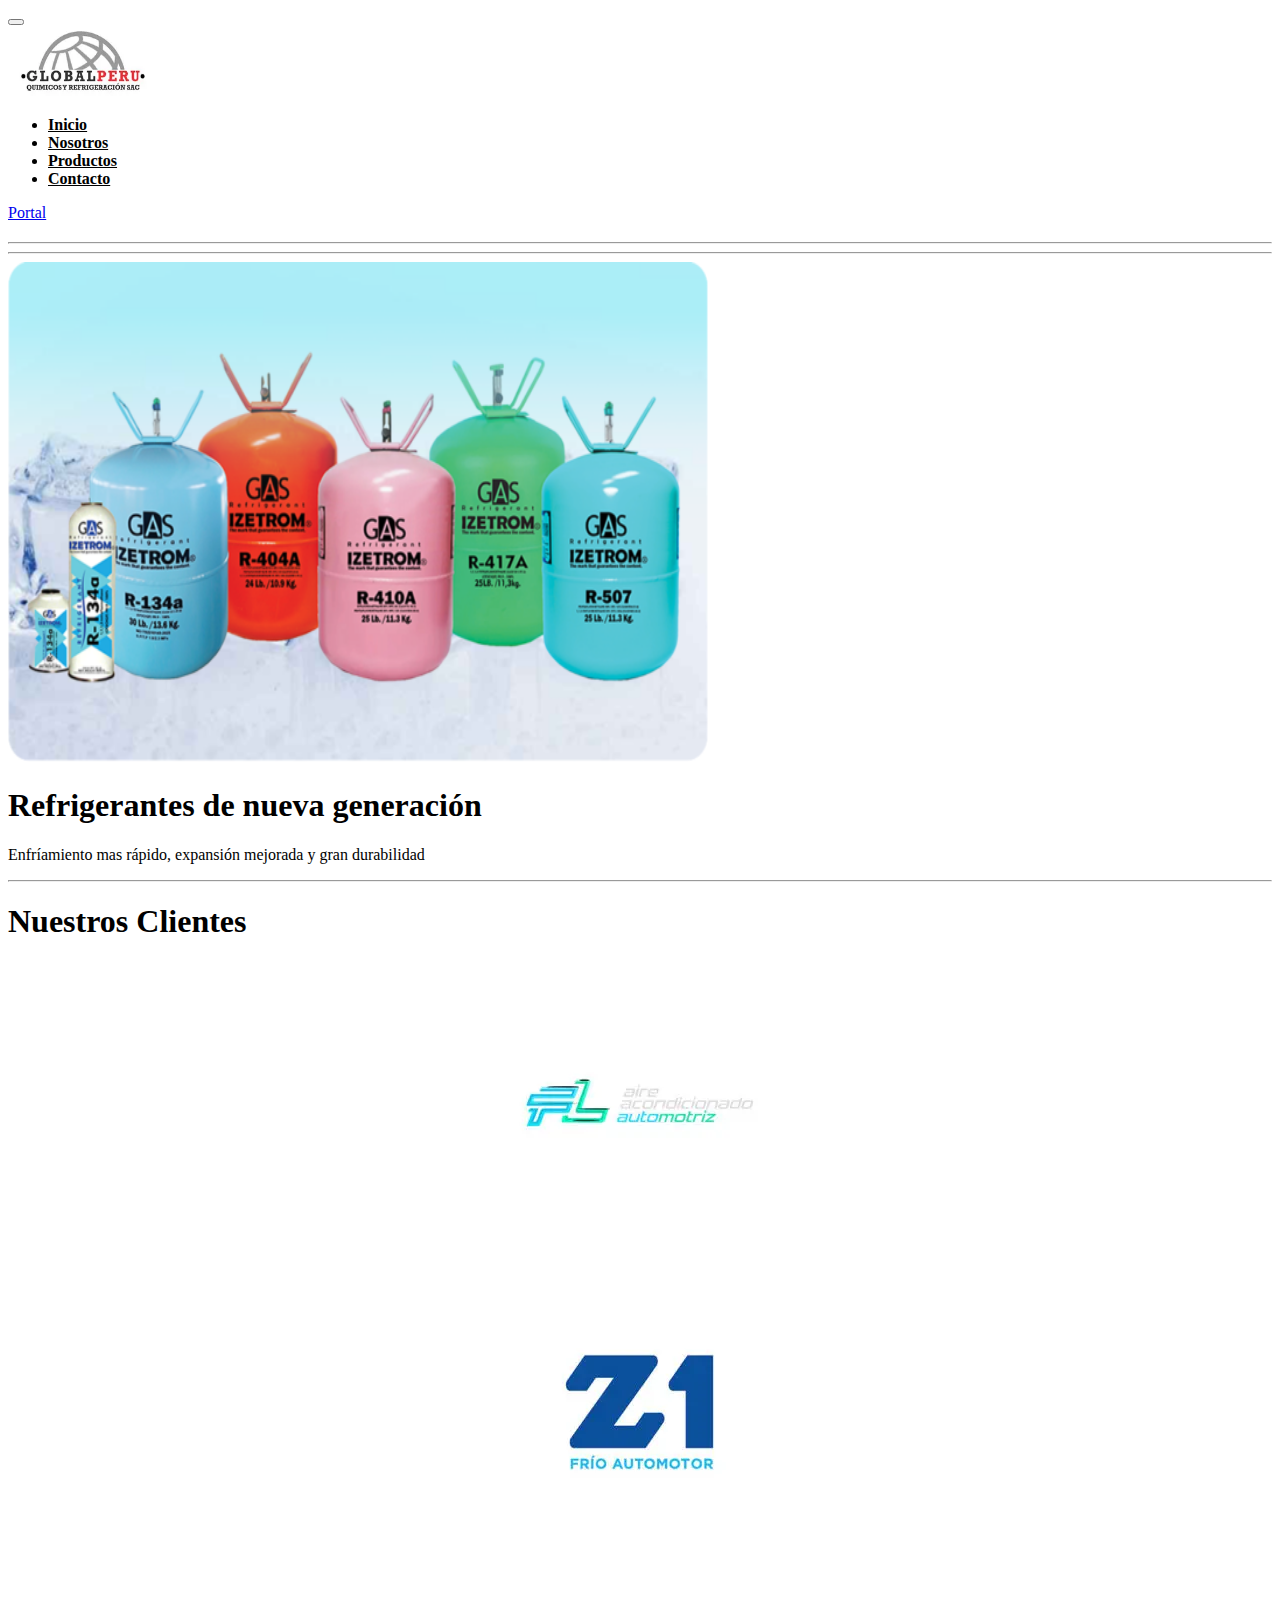
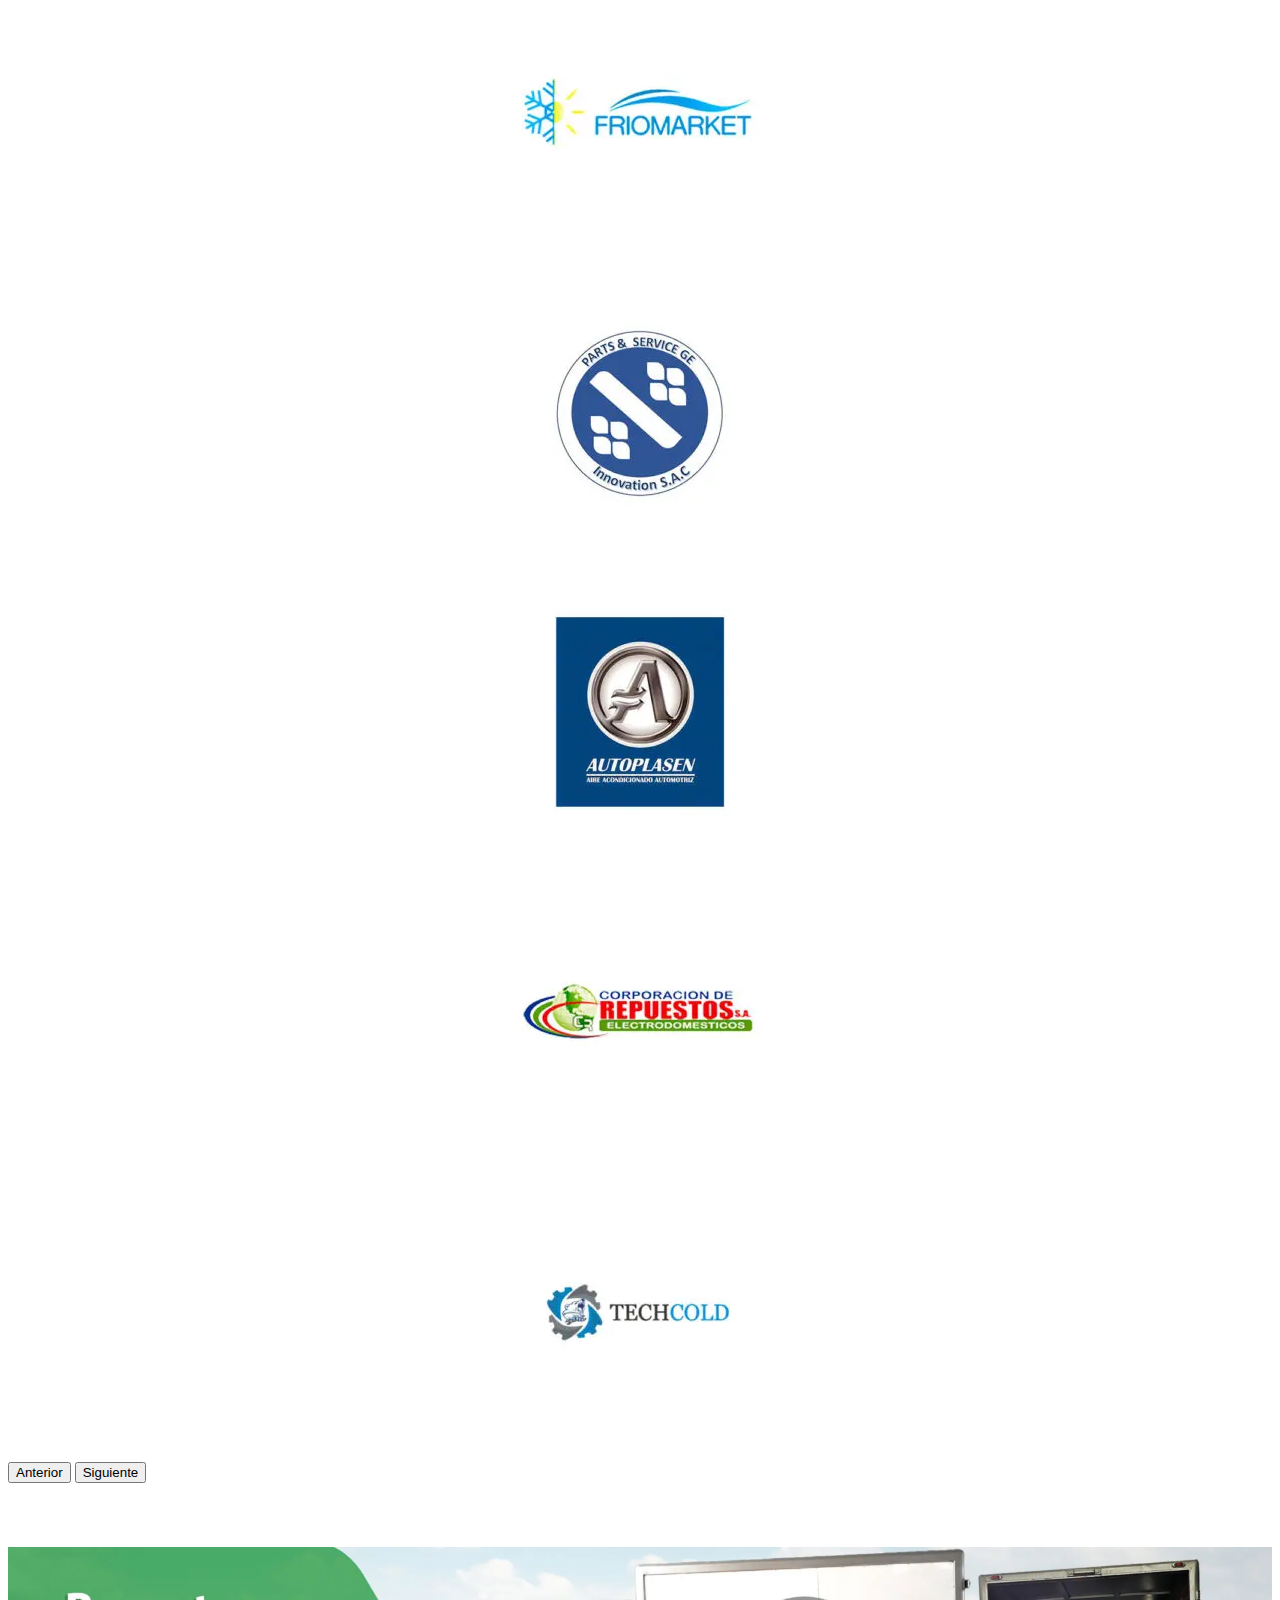
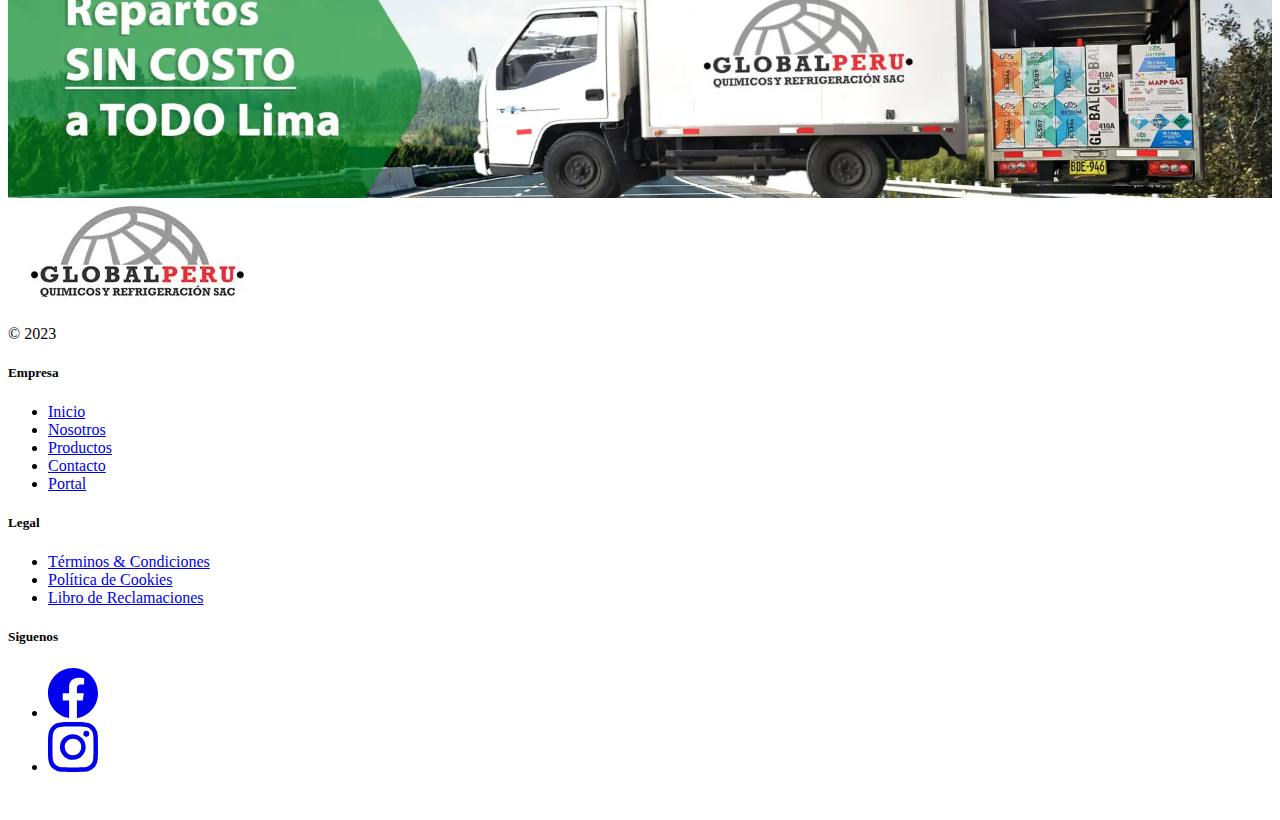
<file: index.html>
<!DOCTYPE html>
<html lang="en">
<head>
    <meta charset="UTF-8">
    <meta http-equiv="X-UA-Compatible" content="IE=edge">
    <meta name="viewport" content="width=device-width, initial-scale=1.0">
    <title>Inicio</title>
    <link rel="stylesheet" href="./SASS/main.css">
    <link rel="shortcut icon" href="./img/Logo/logo_web.jpg" type="image/x-icon">
    <link href="https://cdn.jsdelivr.net/npm/bootstrap@5.3.0-alpha1/dist/css/bootstrap.min.css" rel="stylesheet" integrity="sha384-GLhlTQ8iRABdZLl6O3oVMWSktQOp6b7In1Zl3/Jr59b6EGGoI1aFkw7cmDA6j6gD" crossorigin="anonymous">
</head>
<body>
    <header>
      
      <nav class="navbar navbar-expand-lg bg-white rounded fixed-top" aria-label="Thirteenth navbar example">
        <div class="container-fluid">
          <button class="navbar-toggler" type="button" data-bs-toggle="collapse" data-bs-target="#navbarsExample11" aria-controls="navbarsExample11" aria-expanded="false" aria-label="Toggle navigation">
            <span class="navbar-toggler-icon"></span>
          </button>

          <div class="collapse navbar-collapse d-lg-flex" id="navbarsExample11">
            <a class="navbar-brand col-lg-3 me-0" href="./index.html">
              <img src="./img/Logo/logo_web.jpg" alt="logo" width="150" height="70">
            </a>

            <ul class="navbar-nav col-lg-6 justify-content-lg-center">
              <li class="nav-item">
                <a class="nav-link active" aria-current="page" href="./index.html">Inicio</a>
              </li>
              <li class="nav-item">
                <a class="nav-link" href="./Pages/nosotros.html">Nosotros</a>
              </li>
              <li class="nav-item">
                <a class="nav-link" href="./Pages/productos.html">Productos</a>
              </li>
              <li class="nav-item">
                <a class="nav-link" href="./Pages/contacto.html">Contacto</a>
              </li>
            </ul>
            <div class="d-lg-flex col-lg-3 justify-content-lg-end">
              <a class="btn btn-info" href="./Pages/portal.html" role="button">Portal</a>
            </div>
          </div>
        </div>
      </nav>
      <hr><hr>
    </header>
    
    <main>
        <section>
          <div class="container col-xxl-8 px-4 py-5">
              <div class="row flex-lg-row-reverse align-items-center g-5 py-5">
                  <div class="col-10 col-sm-8 col-lg-6">
                    <img src="./img/refrigerantes-nueva-generacion.png" class="d-block mx-lg-auto img-fluid" alt="Bootstrap Themes" width="700" height="500" loading="lazy">
                  </div>
                  <div class="col-lg-6">
                    <h1 class="display-5 fw-bold lh-1 text-center">Refrigerantes de nueva generación</h1>
                    <p class="lead">Enfríamiento mas rápido, expansión mejorada y gran durabilidad</p>
                  </div>
              </div>
              <hr class="featurette-divider"> 
          </div>
      </section>

      <section>
        <div id="carouselExampleFade" class="carousel carousel-dark slide" data-bs-ride="carousel">
          <h1 class="display-5 fw-bold lh-1 mb-3 text-center">Nuestros Clientes</h1>
            <div class="carousel-inner">
              <div class="carousel-item active">
                <img src="./img/Clientes/cliente1.jpg" alt="cliente1">
              </div>
              <div class="carousel-item">
                <img src="./img/Clientes/cliente2.jpg" alt="cliente2">
              </div>
              <div class="carousel-item">
                <img src="./img/Clientes/cliente3.jpg" alt="cliente3">
              </div>
              <div class="carousel-item">
                <img src="./img/Clientes/cliente4.jpg" alt="cliente4">
              </div>
              <div class="carousel-item">
                <img src="./img/Clientes/cliente5.jpg" alt="cliente5">
              </div>
              <div class="carousel-item">
                <img src="./img/Clientes/cliente6.jpg" alt="cliente6">
              </div>
              <div class="carousel-item">
                <img src="./img/Clientes/cliente7.jpg" alt="cliente7">
              </div>
            </div>
            <button class="carousel-control-prev" type="button" data-bs-target="#carouselExampleFade" data-bs-slide="prev">
              <span class="carousel-control-prev-icon" aria-hidden="true"></span>
              <span class="visually-hidden">Anterior</span>
            </button>
            <button class="carousel-control-next" type="button" data-bs-target="#carouselExampleFade" data-bs-slide="next">
              <span class="carousel-control-next-icon" aria-hidden="true"></span>
              <span class="visually-hidden">Siguiente</span>
            </button>
          </div>
      </section>

      <section class="portadaBaja">
        <div>
          <img src="./img/Portada/portada-baja.jpg" alt="portadaBaja">
        </div>
      </section>
    </main>
    
    <div class="container">
      <footer class="row row-cols-1 row-cols-sm-2 row-cols-md-5 py-5 my-5 border-top">
        <div class="col mb-3">
          <a href="/" class="d-flex align-items-center mb-3 link-dark text-decoration-none">
            <img src="./img/Logo/logo_web.jpg" alt="Logo">
          </a>
          <p class="text-muted">&copy; 2023</p>
        </div>
    
        <div class="col mb-3">
    
        </div>
    
        <div class="col mb-3">
          <h5>Empresa</h5>
          <ul class="nav flex-column">
            <li class="nav-item mb-2"><a href="./index.html" class="nav-link p-0 text-muted">Inicio</a></li>
            <li class="nav-item mb-2"><a href="./Pages/nosotros.html" class="nav-link p-0 text-muted">Nosotros</a></li>
            <li class="nav-item mb-2"><a href="./Pages/productos.html" class="nav-link p-0 text-muted">Productos</a></li>
            <li class="nav-item mb-2"><a href="./Pages/contacto.html" class="nav-link p-0 text-muted">Contacto</a></li>
            <li class="nav-item mb-2"><a href="./Pages/portal.html" class="nav-link p-0 text-muted">Portal</a></li>
          </ul>
        </div>
    
        <div class="col mb-3">
          <h5>Legal</h5>
          <ul class="nav flex-column">
            <li class="nav-item mb-2"><a href="#" class="nav-link p-0 text-muted">Términos & Condiciones</a></li>
            <li class="nav-item mb-2"><a href="#" class="nav-link p-0 text-muted">Política de Cookies</a></li>
            <li class="nav-item mb-2"><a href="#" class="nav-link p-0 text-muted">Libro de Reclamaciones</a></li>
          </ul>
        </div>
    
        <div class="col mb-3">
          <h5>Siguenos</h5>
          <ul class="list-unstyled text-small">
            <li>
              <a class="link-secondary" href="https://www.facebook.com/Izetrom.pa" target="_blank">
                <svg xmlns="http://www.w3.org/2000/svg" width="50" height="50" fill="currentColor" class="bi bi-facebook" viewBox="0 0 16 16">
                  <path d="M16 8.049c0-4.446-3.582-8.05-8-8.05C3.58 0-.002 3.603-.002 8.05c0 4.017 2.926 7.347 6.75 7.951v-5.625h-2.03V8.05H6.75V6.275c0-2.017 1.195-3.131 3.022-3.131.876 0 1.791.157 1.791.157v1.98h-1.009c-.993 0-1.303.621-1.303 1.258v1.51h2.218l-.354 2.326H9.25V16c3.824-.604 6.75-3.934 6.75-7.951z"/>
              </svg>
              </a>
            </li>
            <li>
              <a class="link-secondary" href="https://www.instagram.com/izetrom/" target="_blank">
                <svg xmlns="http://www.w3.org/2000/svg" width="50" height="50" fill="currentColor" class="bi bi-instagram" viewBox="0 0 16 16">
                  <path d="M8 0C5.829 0 5.556.01 4.703.048 3.85.088 3.269.222 2.76.42a3.917 3.917 0 0 0-1.417.923A3.927 3.927 0 0 0 .42 2.76C.222 3.268.087 3.85.048 4.7.01 5.555 0 5.827 0 8.001c0 2.172.01 2.444.048 3.297.04.852.174 1.433.372 1.942.205.526.478.972.923 1.417.444.445.89.719 1.416.923.51.198 1.09.333 1.942.372C5.555 15.99 5.827 16 8 16s2.444-.01 3.298-.048c.851-.04 1.434-.174 1.943-.372a3.916 3.916 0 0 0 1.416-.923c.445-.445.718-.891.923-1.417.197-.509.332-1.09.372-1.942C15.99 10.445 16 10.173 16 8s-.01-2.445-.048-3.299c-.04-.851-.175-1.433-.372-1.941a3.926 3.926 0 0 0-.923-1.417A3.911 3.911 0 0 0 13.24.42c-.51-.198-1.092-.333-1.943-.372C10.443.01 10.172 0 7.998 0h.003zm-.717 1.442h.718c2.136 0 2.389.007 3.232.046.78.035 1.204.166 1.486.275.373.145.64.319.92.599.28.28.453.546.598.92.11.281.24.705.275 1.485.039.843.047 1.096.047 3.231s-.008 2.389-.047 3.232c-.035.78-.166 1.203-.275 1.485a2.47 2.47 0 0 1-.599.919c-.28.28-.546.453-.92.598-.28.11-.704.24-1.485.276-.843.038-1.096.047-3.232.047s-2.39-.009-3.233-.047c-.78-.036-1.203-.166-1.485-.276a2.478 2.478 0 0 1-.92-.598 2.48 2.48 0 0 1-.6-.92c-.109-.281-.24-.705-.275-1.485-.038-.843-.046-1.096-.046-3.233 0-2.136.008-2.388.046-3.231.036-.78.166-1.204.276-1.486.145-.373.319-.64.599-.92.28-.28.546-.453.92-.598.282-.11.705-.24 1.485-.276.738-.034 1.024-.044 2.515-.045v.002zm4.988 1.328a.96.96 0 1 0 0 1.92.96.96 0 0 0 0-1.92zm-4.27 1.122a4.109 4.109 0 1 0 0 8.217 4.109 4.109 0 0 0 0-8.217zm0 1.441a2.667 2.667 0 1 1 0 5.334 2.667 2.667 0 0 1 0-5.334z"/>
              </svg>
              </a>
            </li>
          </ul>
        </div>
      </footer>
    </div>
    <script src="https://cdn.jsdelivr.net/npm/bootstrap@5.3.0-alpha1/dist/js/bootstrap.bundle.min.js" integrity="sha384-w76AqPfDkMBDXo30jS1Sgez6pr3x5MlQ1ZAGC+nuZB+EYdgRZgiwxhTBTkF7CXvN" crossorigin="anonymous"></script>
</body>
</html>
</file>
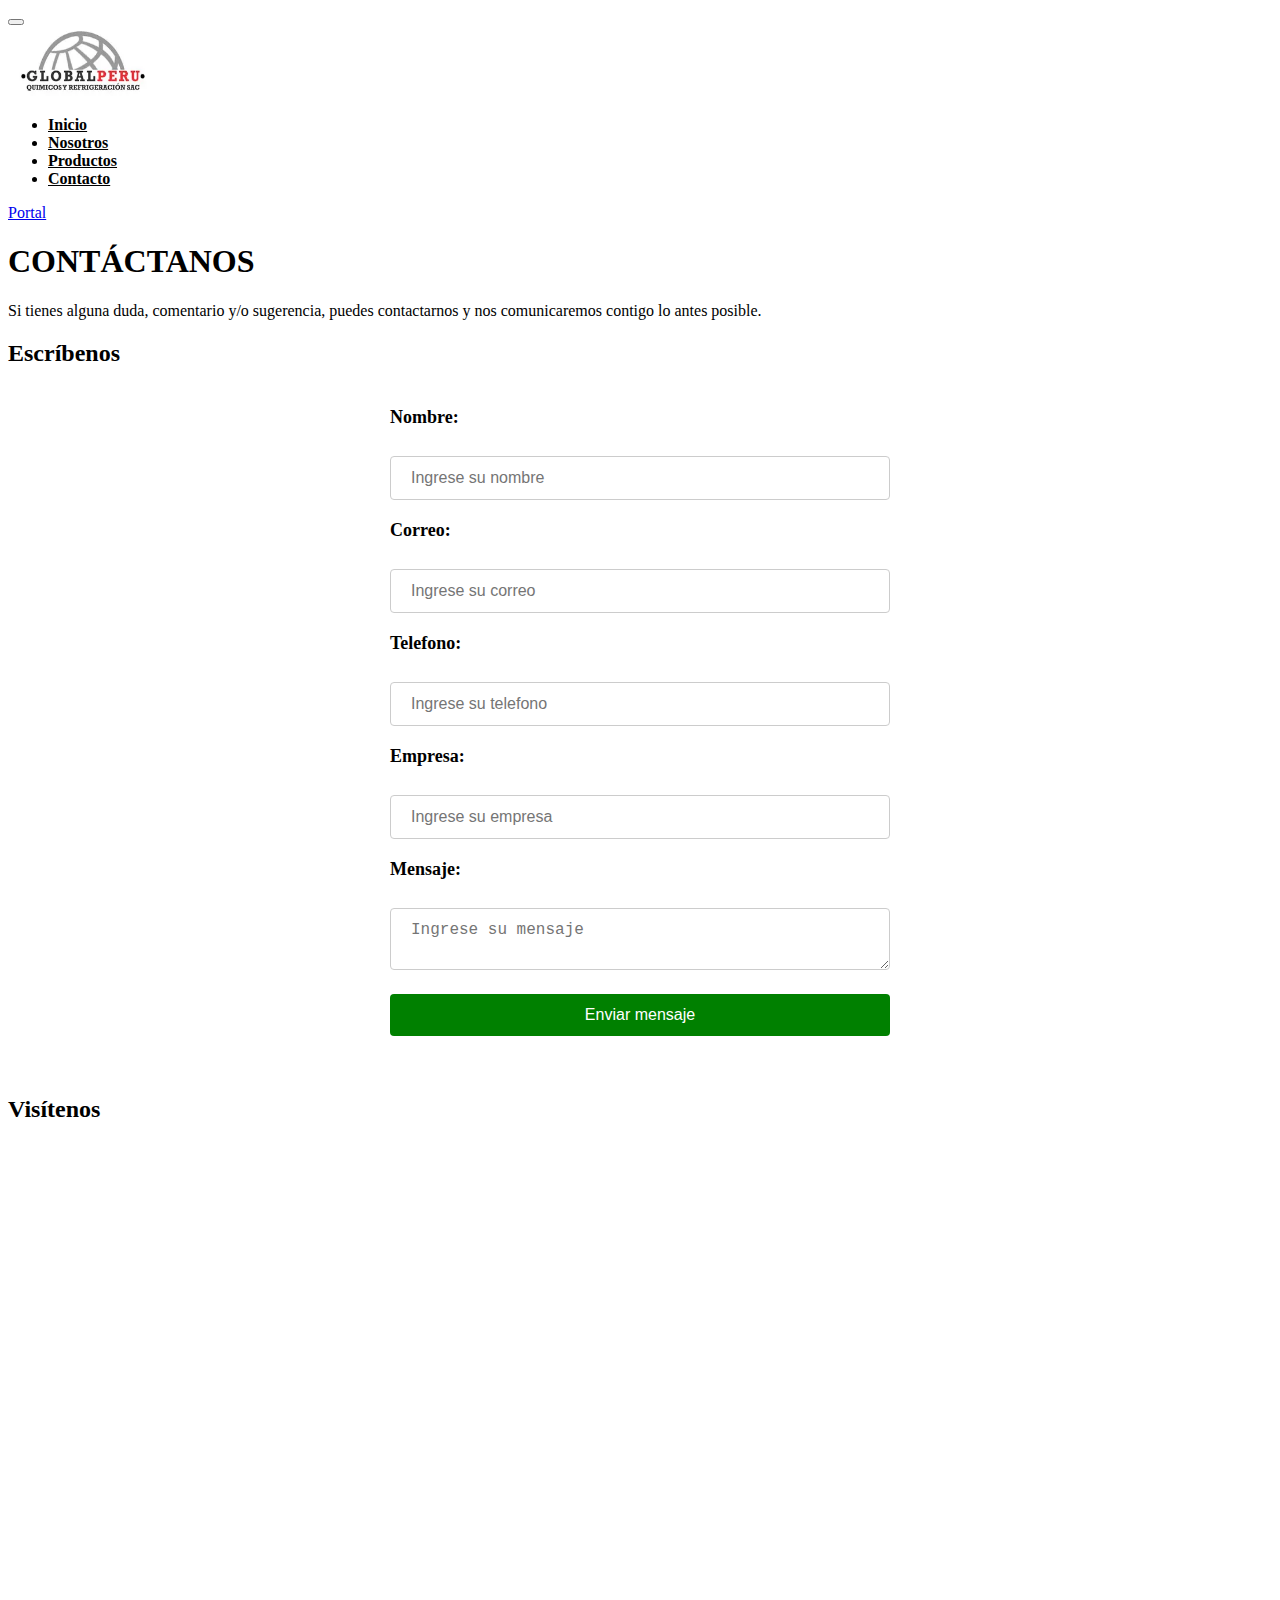
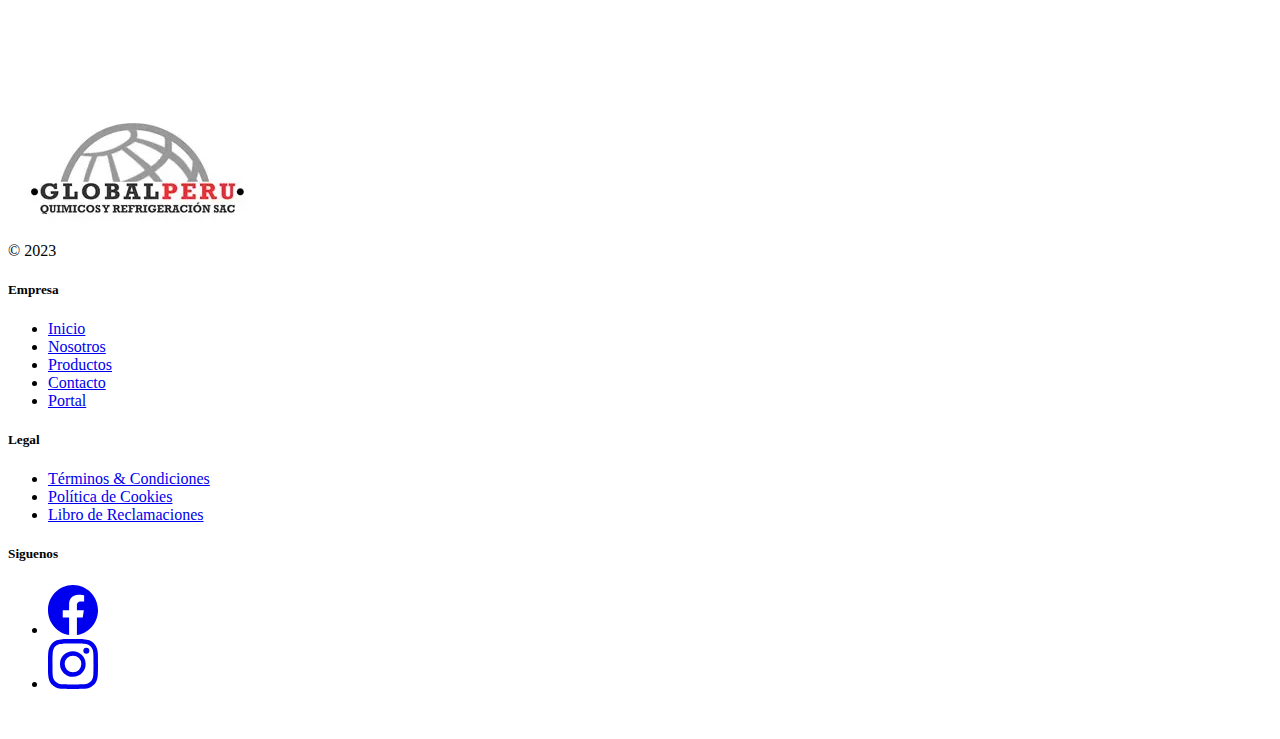
<file: Pages/contacto.html>
<!DOCTYPE html>
<html lang="en">
<head>
    <meta charset="UTF-8">
    <meta http-equiv="X-UA-Compatible" content="IE=edge">
    <meta name="viewport" content="width=device-width, initial-scale=1.0">
    <title>GlobalPeru | Refrigerantes</title>
    <meta name="Description" content="Somos una empresa dedicada a la comercialización de gases refrigerantes a Nivel nacional. Representando en forma exclusiva para el Perú, la prestigiosa marca de gases refrigerantes IZETROM">
    <meta name="Keywords" content="Gas, Refrigerantes, Venta, Freon, R134a, Mapp Gas, R410a">
    <link rel="stylesheet" href="..//SASS/main.css">
    <link rel="shortcut icon" href="../img/Logo/logo_web.jpg" type="image/x-icon">
    <link href="https://cdn.jsdelivr.net/npm/bootstrap@5.3.0-alpha1/dist/css/bootstrap.min.css" rel="stylesheet" integrity="sha384-GLhlTQ8iRABdZLl6O3oVMWSktQOp6b7In1Zl3/Jr59b6EGGoI1aFkw7cmDA6j6gD" crossorigin="anonymous">
</head>
<body>
    <header>
        <nav class="navbar navbar-expand-lg bg-white rounded " aria-label="Thirteenth navbar example">
          <div class="container-fluid">
            <button class="navbar-toggler" type="button" data-bs-toggle="collapse" data-bs-target="#navbarsExample11" aria-controls="navbarsExample11" aria-expanded="false" aria-label="Toggle navigation">
              <span class="navbar-toggler-icon"></span>
            </button>
  
            <div class="collapse navbar-collapse d-lg-flex" id="navbarsExample11">
              <a class="navbar-brand col-lg-3 me-0" href="../index.html">
                <img src="../img/Logo/logo_web.jpg" alt="logo" width="150" height="70">
              </a>
              <ul class="navbar-nav col-lg-6 justify-content-lg-center">
                <li class="nav-item">
                  <a class="nav-link active" aria-current="page" href="../index.html">Inicio</a>
                </li>
                <li class="nav-item">
                  <a class="nav-link" href="./nosotros.html">Nosotros</a>
                </li>
                <li class="nav-item">
                  <a class="nav-link" href="./productos.html">Productos</a>
                </li>
                <li class="nav-item">
                  <a class="nav-link" href="../Pages/contacto.html">Contacto</a>
                </li>
              </ul>
              <div class="d-lg-flex col-lg-3 justify-content-lg-end">
                <a class="btn btn-info" href="../Pages/portal.html" role="button">Portal</a>
              </div>
            </div>
          </div>
        </nav>
    </header>

    <main>
      <section class="py-5 text-center container">
        <div class="row py-lg-0">
          <div class="col-lg-7 col-md-8 mx-auto">
            <h1 class="fw-light">CONTÁCTANOS</h1>
            <p class="lead text-muted">Si tienes alguna duda, comentario y/o sugerencia, puedes contactarnos y nos comunicaremos contigo lo antes posible.</p>
          </div>
        </div>
      </section>
        <div class="container">
            <div class="row">
              <div class="col-sm">
                <h2>Escríbenos</h2>
                    <form action="/enviar-mensaje" method="get">
                        <label for="nombre">Nombre:</label><br />
                            <input type="text" id="nombre" name="nombre" placeholder="Ingrese su nombre"/><br />
                        <label for="email">Correo:</label><br />
                            <input type="email" id="email" name="email" placeholder="Ingrese su correo" /><br />
                        <label for="telefono">Telefono:</label><br />
                            <input type="number" id="telefono" name="telefono"  placeholder="Ingrese su telefono"/><br />
                        <label for="empresa">Empresa:</label><br />
                            <input type="text" id="empresa" name="empresa" placeholder="Ingrese su empresa"/><br />
                        <label for="mensaje">Mensaje:</label><br />
                            <textarea id="mensaje" name="mensaje" placeholder="Ingrese su mensaje"></textarea><br />
                            <input type="submit" value="Enviar mensaje" />
                    </form>
              </div>
              <div class="col-sm">
                <h2>Visítenos</h2>
                <br>
                    <div class="mapa">
                        <iframe src="https://www.google.com/maps/embed?pb=!1m14!1m8!1m3!1d1950.390071370619!2d-77.029677!3d-12.12719!3m2!1i1024!2i768!4f13.1!3m3!1m2!1s0x9105c81ef719912d%3A0x454db14136d6010f!2sINT.%20302%2C%20Av.%20Jos%C3%A9%20Larco%20930%2C%20Miraflores%2015074%2C%20Per%C3%BA!5e0!3m2!1ses!2sus!4v1677099216940!5m2!1ses!2sus" width="850" height="550" style="border:0;" allowfullscreen="" loading="lazy" referrerpolicy="no-referrer-when-downgrade"></iframe>
                    </div>
              </div>
            </div>
          </div>
    </main>

    <div class="container">
        <footer class="row row-cols-1 row-cols-sm-2 row-cols-md-5 py-5 my-5 border-top">
          <div class="col mb-3">
            <a href="/" class="d-flex align-items-center mb-3 link-dark text-decoration-none">
              <img src="../img/Logo/logo_web.jpg" alt="Logo">
            </a>
            <p class="text-muted">&copy; 2023</p>
          </div>
      
          <div class="col mb-3">
      
          </div>
      
          <div class="col mb-3">
            <h5>Empresa</h5>
            <ul class="nav flex-column">
              <li class="nav-item mb-2"><a href="../index.html" class="nav-link p-0 text-muted">Inicio</a></li>
              <li class="nav-item mb-2"><a href="../Pages/nosotros.html" class="nav-link p-0 text-muted">Nosotros</a></li>
              <li class="nav-item mb-2"><a href="../Pages/productos.html" class="nav-link p-0 text-muted">Productos</a></li>
              <li class="nav-item mb-2"><a href="../Pages/contacto.html" class="nav-link p-0 text-muted">Contacto</a></li>
              <li class="nav-item mb-2"><a href="../Pages/portal.html" class="nav-link p-0 text-muted">Portal</a></li>
            </ul>
          </div>
      
          <div class="col mb-3">
            <h5>Legal</h5>
            <ul class="nav flex-column">
              <li class="nav-item mb-2"><a href="#" class="nav-link p-0 text-muted">Términos & Condiciones</a></li>
              <li class="nav-item mb-2"><a href="#" class="nav-link p-0 text-muted">Política de Cookies</a></li>
              <li class="nav-item mb-2"><a href="#" class="nav-link p-0 text-muted">Libro de Reclamaciones</a></li>
            </ul>
          </div>
      
          <div class="col mb-3">
            <h5>Siguenos</h5>
            <ul class="list-unstyled text-small">
              <li>
                <a class="link-secondary" href="https://www.facebook.com/Izetrom.pa" target="_blank">
                  <svg xmlns="http://www.w3.org/2000/svg" width="50" height="50" fill="currentColor" class="bi bi-facebook" viewBox="0 0 16 16">
                    <path d="M16 8.049c0-4.446-3.582-8.05-8-8.05C3.58 0-.002 3.603-.002 8.05c0 4.017 2.926 7.347 6.75 7.951v-5.625h-2.03V8.05H6.75V6.275c0-2.017 1.195-3.131 3.022-3.131.876 0 1.791.157 1.791.157v1.98h-1.009c-.993 0-1.303.621-1.303 1.258v1.51h2.218l-.354 2.326H9.25V16c3.824-.604 6.75-3.934 6.75-7.951z"/>
                </svg>
                </a>
              </li>
              <li>
                <a class="link-secondary" href="https://www.instagram.com/izetrom/" target="_blank">
                  <svg xmlns="http://www.w3.org/2000/svg" width="50" height="50" fill="currentColor" class="bi bi-instagram" viewBox="0 0 16 16">
                    <path d="M8 0C5.829 0 5.556.01 4.703.048 3.85.088 3.269.222 2.76.42a3.917 3.917 0 0 0-1.417.923A3.927 3.927 0 0 0 .42 2.76C.222 3.268.087 3.85.048 4.7.01 5.555 0 5.827 0 8.001c0 2.172.01 2.444.048 3.297.04.852.174 1.433.372 1.942.205.526.478.972.923 1.417.444.445.89.719 1.416.923.51.198 1.09.333 1.942.372C5.555 15.99 5.827 16 8 16s2.444-.01 3.298-.048c.851-.04 1.434-.174 1.943-.372a3.916 3.916 0 0 0 1.416-.923c.445-.445.718-.891.923-1.417.197-.509.332-1.09.372-1.942C15.99 10.445 16 10.173 16 8s-.01-2.445-.048-3.299c-.04-.851-.175-1.433-.372-1.941a3.926 3.926 0 0 0-.923-1.417A3.911 3.911 0 0 0 13.24.42c-.51-.198-1.092-.333-1.943-.372C10.443.01 10.172 0 7.998 0h.003zm-.717 1.442h.718c2.136 0 2.389.007 3.232.046.78.035 1.204.166 1.486.275.373.145.64.319.92.599.28.28.453.546.598.92.11.281.24.705.275 1.485.039.843.047 1.096.047 3.231s-.008 2.389-.047 3.232c-.035.78-.166 1.203-.275 1.485a2.47 2.47 0 0 1-.599.919c-.28.28-.546.453-.92.598-.28.11-.704.24-1.485.276-.843.038-1.096.047-3.232.047s-2.39-.009-3.233-.047c-.78-.036-1.203-.166-1.485-.276a2.478 2.478 0 0 1-.92-.598 2.48 2.48 0 0 1-.6-.92c-.109-.281-.24-.705-.275-1.485-.038-.843-.046-1.096-.046-3.233 0-2.136.008-2.388.046-3.231.036-.78.166-1.204.276-1.486.145-.373.319-.64.599-.92.28-.28.546-.453.92-.598.282-.11.705-.24 1.485-.276.738-.034 1.024-.044 2.515-.045v.002zm4.988 1.328a.96.96 0 1 0 0 1.92.96.96 0 0 0 0-1.92zm-4.27 1.122a4.109 4.109 0 1 0 0 8.217 4.109 4.109 0 0 0 0-8.217zm0 1.441a2.667 2.667 0 1 1 0 5.334 2.667 2.667 0 0 1 0-5.334z"/>
                </svg>
                </a>
              </li>
            </ul>
          </div>
        </footer>
      </div>
    <script src="https://cdn.jsdelivr.net/npm/bootstrap@5.3.0-alpha1/dist/js/bootstrap.bundle.min.js" integrity="sha384-w76AqPfDkMBDXo30jS1Sgez6pr3x5MlQ1ZAGC+nuZB+EYdgRZgiwxhTBTkF7CXvN" crossorigin="anonymous"></script>
</body>
</html>
</file>
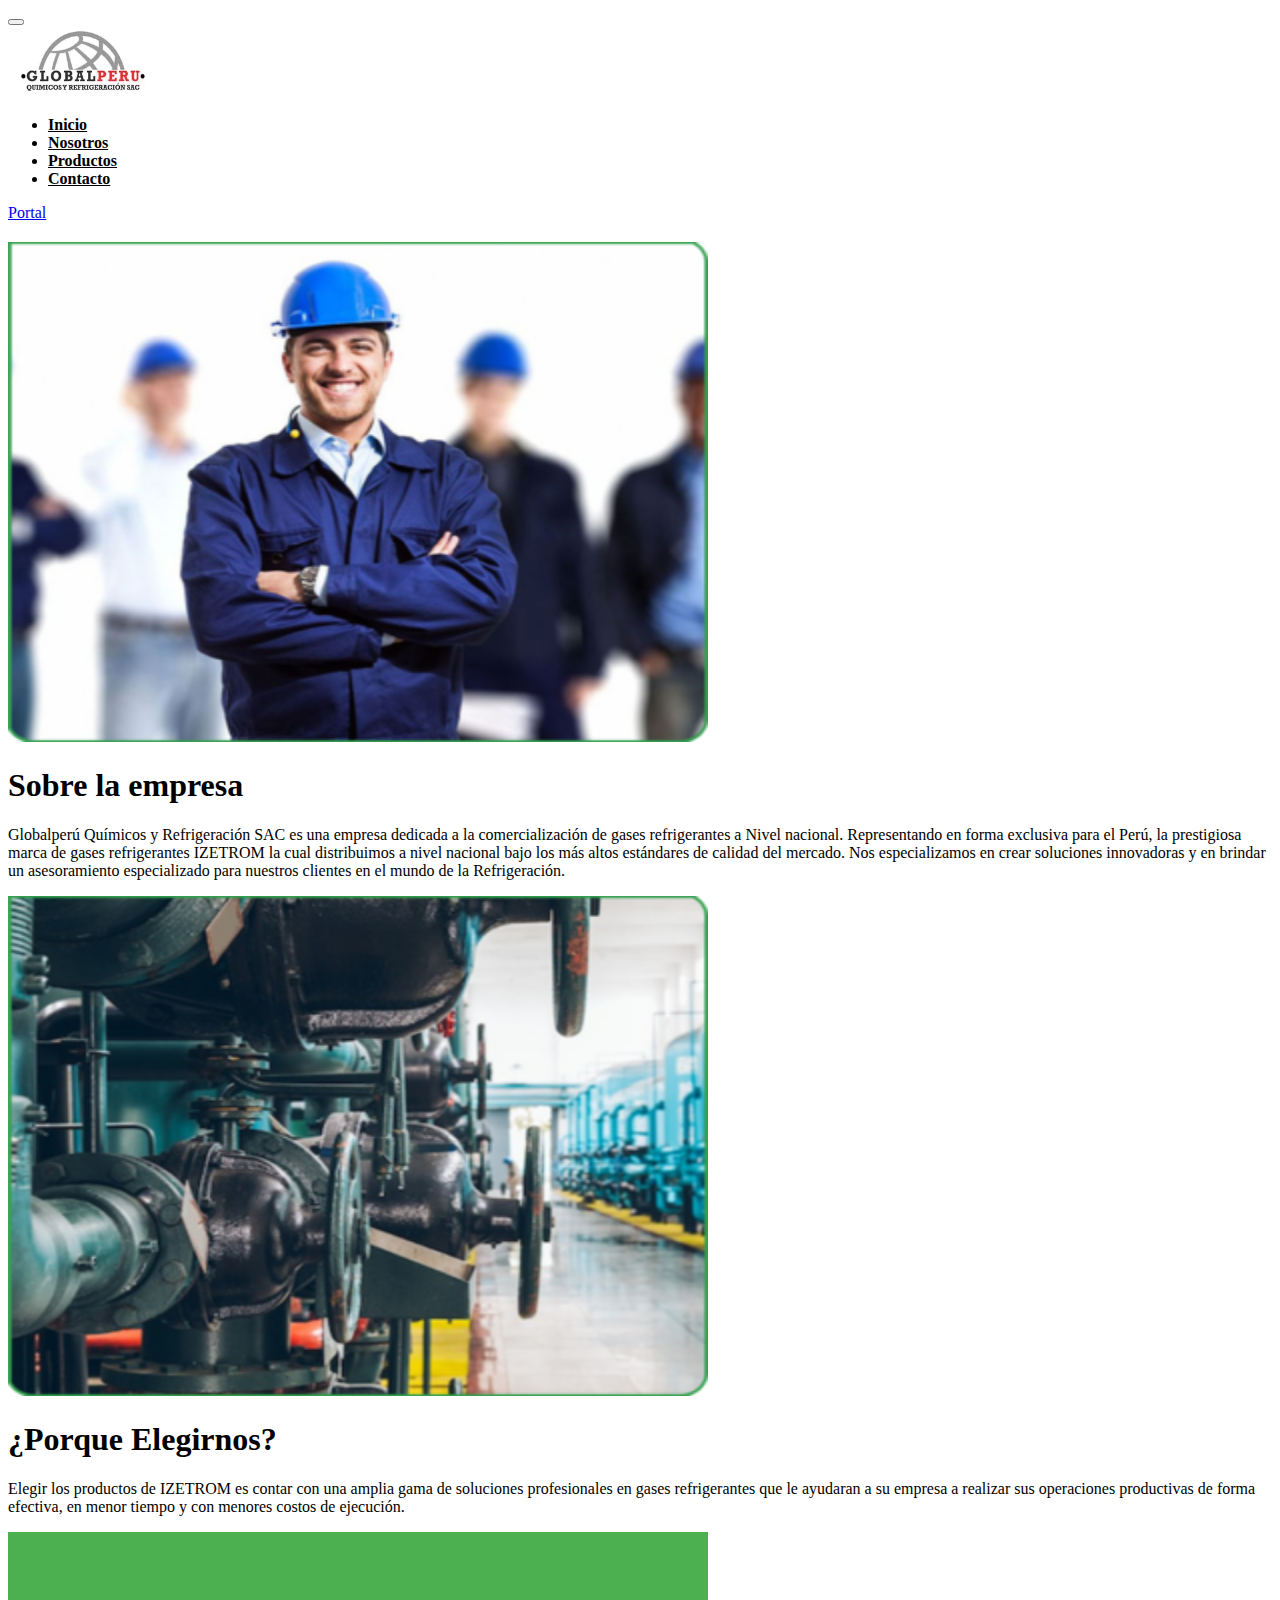
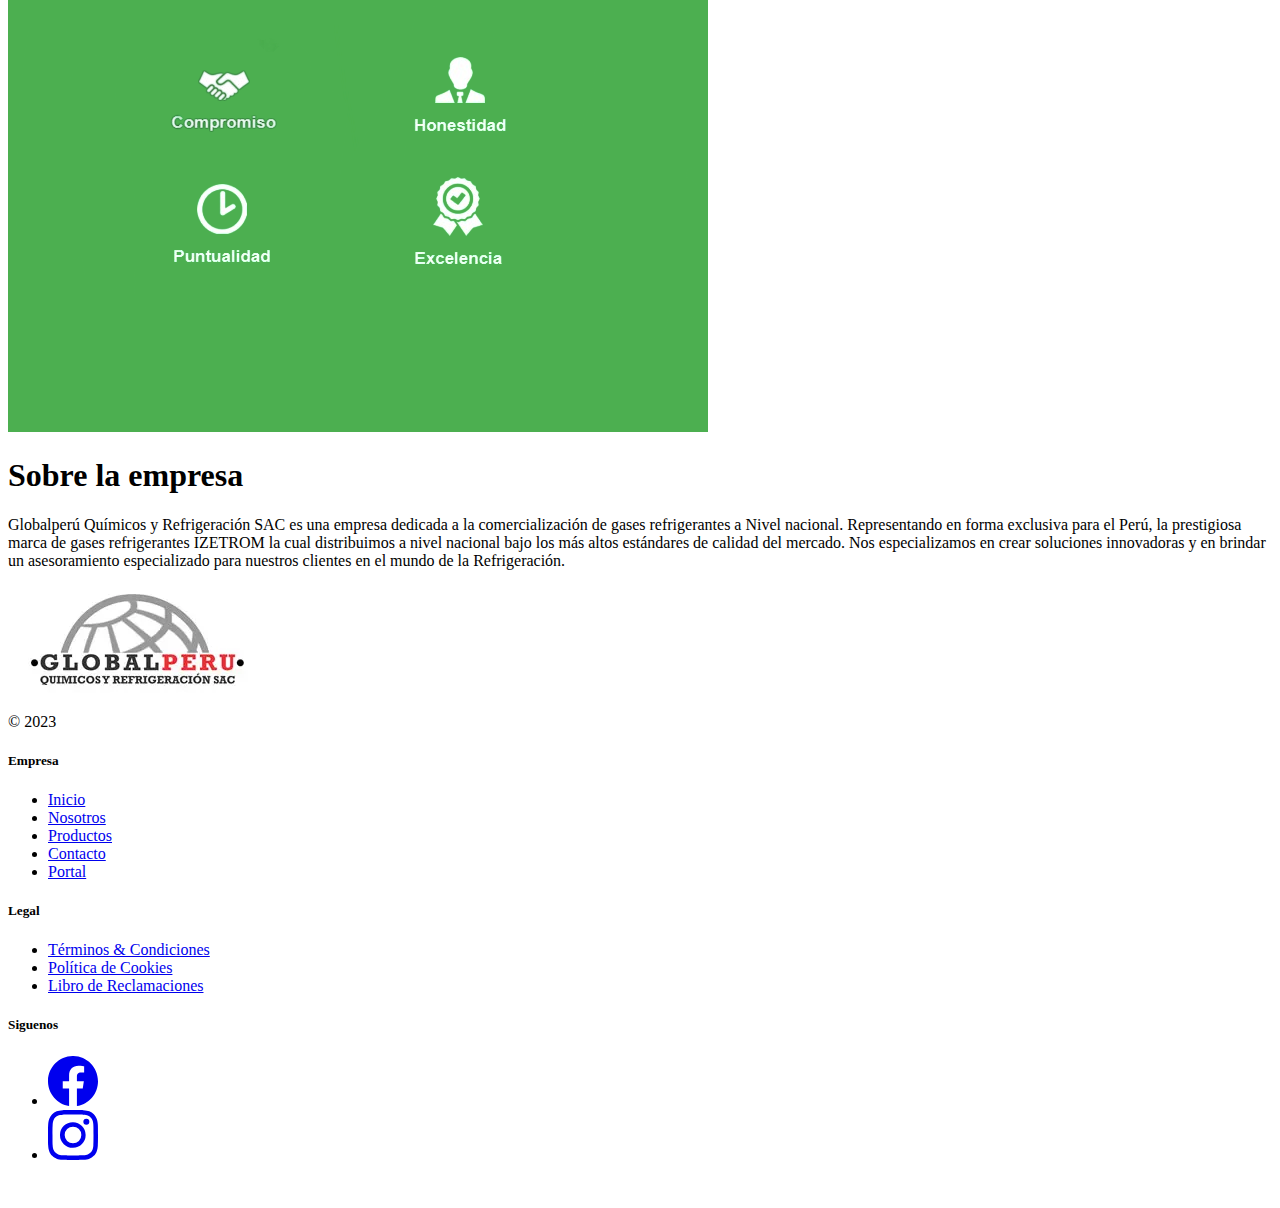
<file: Pages/nosotros.html>
<!DOCTYPE html>
<html lang="en">
<head>
    <meta charset="UTF-8">
    <meta http-equiv="X-UA-Compatible" content="IE=edge">
    <meta name="viewport" content="width=device-width, initial-scale=1.0">
    <title>GlobalPeru | Refrigerantes</title>
    <meta name="Description" content="Somos una empresa dedicada a la comercialización de gases refrigerantes a Nivel nacional. Representando en forma exclusiva para el Perú, la prestigiosa marca de gases refrigerantes IZETROM">
    <meta name="Keywords" content="Gas, Refrigerantes, Venta, Freon, R134a, Mapp Gas, R410a">
    <link rel="stylesheet" href="..//SASS/main.css">
    <link rel="shortcut icon" href="../img/Logo/logo_web.jpg" type="image/x-icon">
    <link href="https://cdn.jsdelivr.net/npm/bootstrap@5.3.0-alpha1/dist/css/bootstrap.min.css" rel="stylesheet" integrity="sha384-GLhlTQ8iRABdZLl6O3oVMWSktQOp6b7In1Zl3/Jr59b6EGGoI1aFkw7cmDA6j6gD" crossorigin="anonymous">
</head>
<body>
    <header>
        <nav class="navbar navbar-expand-lg bg-white rounded fixed-top" aria-label="Thirteenth navbar example">
          <div class="container-fluid">
            <button class="navbar-toggler" type="button" data-bs-toggle="collapse" data-bs-target="#navbarsExample11" aria-controls="navbarsExample11" aria-expanded="false" aria-label="Toggle navigation">
              <span class="navbar-toggler-icon"></span>
            </button>
  
            <div class="collapse navbar-collapse d-lg-flex" id="navbarsExample11">
              <a class="navbar-brand col-lg-3 me-0" href="../index.html">
                <img src="../img/Logo/logo_web.jpg" alt="logo" width="150" height="70">
              </a>
              <ul class="navbar-nav col-lg-6 justify-content-lg-center">
                <li class="nav-item">
                  <a class="nav-link active" aria-current="page" href="../index.html">Inicio</a>
                </li>
                <li class="nav-item">
                  <a class="nav-link" href="./nosotros.html">Nosotros</a>
                </li>
                <li class="nav-item">
                  <a class="nav-link" href="./productos.html">Productos</a>
                </li>
                <li class="nav-item">
                  <a class="nav-link" href="../Pages/contacto.html">Contacto</a>
                </li>
              </ul>
              <div class="d-lg-flex col-lg-3 justify-content-lg-end">
                <a class="btn btn-info" href="../Pages/portal.html" role="button">Portal</a>
              </div>
            </div>
          </div>
        </nav>
    </header>
    <main>
        <section class="valores">
            <div class="container col-xxl-8 px-4 py-5">
                <div class="row flex-lg-row-reverse align-items-center g-5 py-5">
                    <div class="col-10 col-sm-8 col-lg-6">
                    <img src="../img/Nosotros/sobreNosotros.png" class="d-block mx-lg-auto img-fluid" alt="Bootstrap Themes" width="700" height="500" loading="lazy">
                    </div>
                    <div class="col-lg-6">
                    <h1 class="display-5 fw-bold lh-1 mb-3">Sobre la empresa</h1>
                    <p class="lead">Globalperú Químicos y Refrigeración SAC es una empresa dedicada a la comercialización de gases refrigerantes a Nivel nacional. Representando en forma exclusiva para el Perú, la prestigiosa marca de gases refrigerantes IZETROM la cual distribuimos a nivel nacional bajo los más altos estándares de calidad del mercado. Nos especializamos en crear soluciones innovadoras y en brindar un asesoramiento especializado para nuestros clientes en el mundo de la Refrigeración.</p>
                    </div>
                </div>
            </div>
        </section>
        <section class="valores">
            <div class="container col-xxl-8 px-4 py-5">
                <div class="row flex-lg-row align-items-center g-5 py-5">
                    <div class="col-10 col-sm-8 col-lg-6">
                    <img src="../img/Nosotros/porqueIZETROM.png" class="d-block mx-lg-auto img-fluid" alt="Bootstrap Themes" width="700" height="500" loading="lazy">
                    </div>
                    <div class="col-lg-6">
                    <h1 class="display-5 fw-bold lh-1 mb-3">¿Porque Elegirnos?</h1>
                    <p class="lead">Elegir los productos de IZETROM es contar con una amplia gama de soluciones profesionales en gases refrigerantes que le ayudaran a su empresa a realizar sus operaciones productivas de forma efectiva, en menor tiempo y con menores costos de ejecución.</p>
                    </div>
                </div>
            </div>
        </section>
        <section class="valores">
            <div class="container col-xxl-8 px-4 py-5">
                <div class="row flex-lg-row-reverse align-items-center g-5 py-5">
                    <div class="col-10 col-sm-8 col-lg-6">
                    <img src="../img/Nosotros/valores2.png" class="d-block mx-lg-auto img-fluid" alt="Bootstrap Themes" width="700" height="500" loading="lazy">
                    </div>
                    <div class="col-lg-6">
                    <h1 class="display-5 fw-bold lh-1 mb-3">Sobre la empresa</h1>
                    <p class="lead">Globalperú Químicos y Refrigeración SAC es una empresa dedicada a la comercialización de gases refrigerantes a Nivel nacional. Representando en forma exclusiva para el Perú, la prestigiosa marca de gases refrigerantes IZETROM la cual distribuimos a nivel nacional bajo los más altos estándares de calidad del mercado. Nos especializamos en crear soluciones innovadoras y en brindar un asesoramiento especializado para nuestros clientes en el mundo de la Refrigeración.</p>
                    </div>
                </div>
            </div>
        </section>
    </main>
    <div class="container">
        <footer class="row row-cols-1 row-cols-sm-2 row-cols-md-5 py-5 my-5 border-top">
          <div class="col mb-3">
            <a href="/" class="d-flex align-items-center mb-3 link-dark text-decoration-none">
              <img src="../img/Logo/logo_web.jpg" alt="Logo">
            </a>
            <p class="text-muted">&copy; 2023</p>
          </div>
      
          <div class="col mb-3">
      
          </div>
      
          <div class="col mb-3">
            <h5>Empresa</h5>
            <ul class="nav flex-column">
              <li class="nav-item mb-2"><a href="../index.html" class="nav-link p-0 text-muted">Inicio</a></li>
              <li class="nav-item mb-2"><a href="../Pages/nosotros.html" class="nav-link p-0 text-muted">Nosotros</a></li>
              <li class="nav-item mb-2"><a href="../Pages/productos.html" class="nav-link p-0 text-muted">Productos</a></li>
              <li class="nav-item mb-2"><a href="../Pages/contacto.html" class="nav-link p-0 text-muted">Contacto</a></li>
              <li class="nav-item mb-2"><a href="../Pages/portal.html" class="nav-link p-0 text-muted">Portal</a></li>
            </ul>
          </div>
      
          <div class="col mb-3">
            <h5>Legal</h5>
            <ul class="nav flex-column">
              <li class="nav-item mb-2"><a href="#" class="nav-link p-0 text-muted">Términos & Condiciones</a></li>
              <li class="nav-item mb-2"><a href="#" class="nav-link p-0 text-muted">Política de Cookies</a></li>
              <li class="nav-item mb-2"><a href="#" class="nav-link p-0 text-muted">Libro de Reclamaciones</a></li>
            </ul>
          </div>
      
          <div class="col mb-3">
            <h5>Siguenos</h5>
            <ul class="list-unstyled text-small">
              <li>
                <a class="link-secondary" href="https://www.facebook.com/Izetrom.pa" target="_blank">
                  <svg xmlns="http://www.w3.org/2000/svg" width="50" height="50" fill="currentColor" class="bi bi-facebook" viewBox="0 0 16 16">
                    <path d="M16 8.049c0-4.446-3.582-8.05-8-8.05C3.58 0-.002 3.603-.002 8.05c0 4.017 2.926 7.347 6.75 7.951v-5.625h-2.03V8.05H6.75V6.275c0-2.017 1.195-3.131 3.022-3.131.876 0 1.791.157 1.791.157v1.98h-1.009c-.993 0-1.303.621-1.303 1.258v1.51h2.218l-.354 2.326H9.25V16c3.824-.604 6.75-3.934 6.75-7.951z"/>
                </svg>
                </a>
              </li>
              <li>
                <a class="link-secondary" href="https://www.instagram.com/izetrom/" target="_blank">
                  <svg xmlns="http://www.w3.org/2000/svg" width="50" height="50" fill="currentColor" class="bi bi-instagram" viewBox="0 0 16 16">
                    <path d="M8 0C5.829 0 5.556.01 4.703.048 3.85.088 3.269.222 2.76.42a3.917 3.917 0 0 0-1.417.923A3.927 3.927 0 0 0 .42 2.76C.222 3.268.087 3.85.048 4.7.01 5.555 0 5.827 0 8.001c0 2.172.01 2.444.048 3.297.04.852.174 1.433.372 1.942.205.526.478.972.923 1.417.444.445.89.719 1.416.923.51.198 1.09.333 1.942.372C5.555 15.99 5.827 16 8 16s2.444-.01 3.298-.048c.851-.04 1.434-.174 1.943-.372a3.916 3.916 0 0 0 1.416-.923c.445-.445.718-.891.923-1.417.197-.509.332-1.09.372-1.942C15.99 10.445 16 10.173 16 8s-.01-2.445-.048-3.299c-.04-.851-.175-1.433-.372-1.941a3.926 3.926 0 0 0-.923-1.417A3.911 3.911 0 0 0 13.24.42c-.51-.198-1.092-.333-1.943-.372C10.443.01 10.172 0 7.998 0h.003zm-.717 1.442h.718c2.136 0 2.389.007 3.232.046.78.035 1.204.166 1.486.275.373.145.64.319.92.599.28.28.453.546.598.92.11.281.24.705.275 1.485.039.843.047 1.096.047 3.231s-.008 2.389-.047 3.232c-.035.78-.166 1.203-.275 1.485a2.47 2.47 0 0 1-.599.919c-.28.28-.546.453-.92.598-.28.11-.704.24-1.485.276-.843.038-1.096.047-3.232.047s-2.39-.009-3.233-.047c-.78-.036-1.203-.166-1.485-.276a2.478 2.478 0 0 1-.92-.598 2.48 2.48 0 0 1-.6-.92c-.109-.281-.24-.705-.275-1.485-.038-.843-.046-1.096-.046-3.233 0-2.136.008-2.388.046-3.231.036-.78.166-1.204.276-1.486.145-.373.319-.64.599-.92.28-.28.546-.453.92-.598.282-.11.705-.24 1.485-.276.738-.034 1.024-.044 2.515-.045v.002zm4.988 1.328a.96.96 0 1 0 0 1.92.96.96 0 0 0 0-1.92zm-4.27 1.122a4.109 4.109 0 1 0 0 8.217 4.109 4.109 0 0 0 0-8.217zm0 1.441a2.667 2.667 0 1 1 0 5.334 2.667 2.667 0 0 1 0-5.334z"/>
                </svg>
                </a>
              </li>
            </ul>
          </div>
        </footer>
      </div>
    <script src="https://cdn.jsdelivr.net/npm/bootstrap@5.3.0-alpha1/dist/js/bootstrap.bundle.min.js" integrity="sha384-w76AqPfDkMBDXo30jS1Sgez6pr3x5MlQ1ZAGC+nuZB+EYdgRZgiwxhTBTkF7CXvN" crossorigin="anonymous"></script>
      
</body>
</html>
</file>
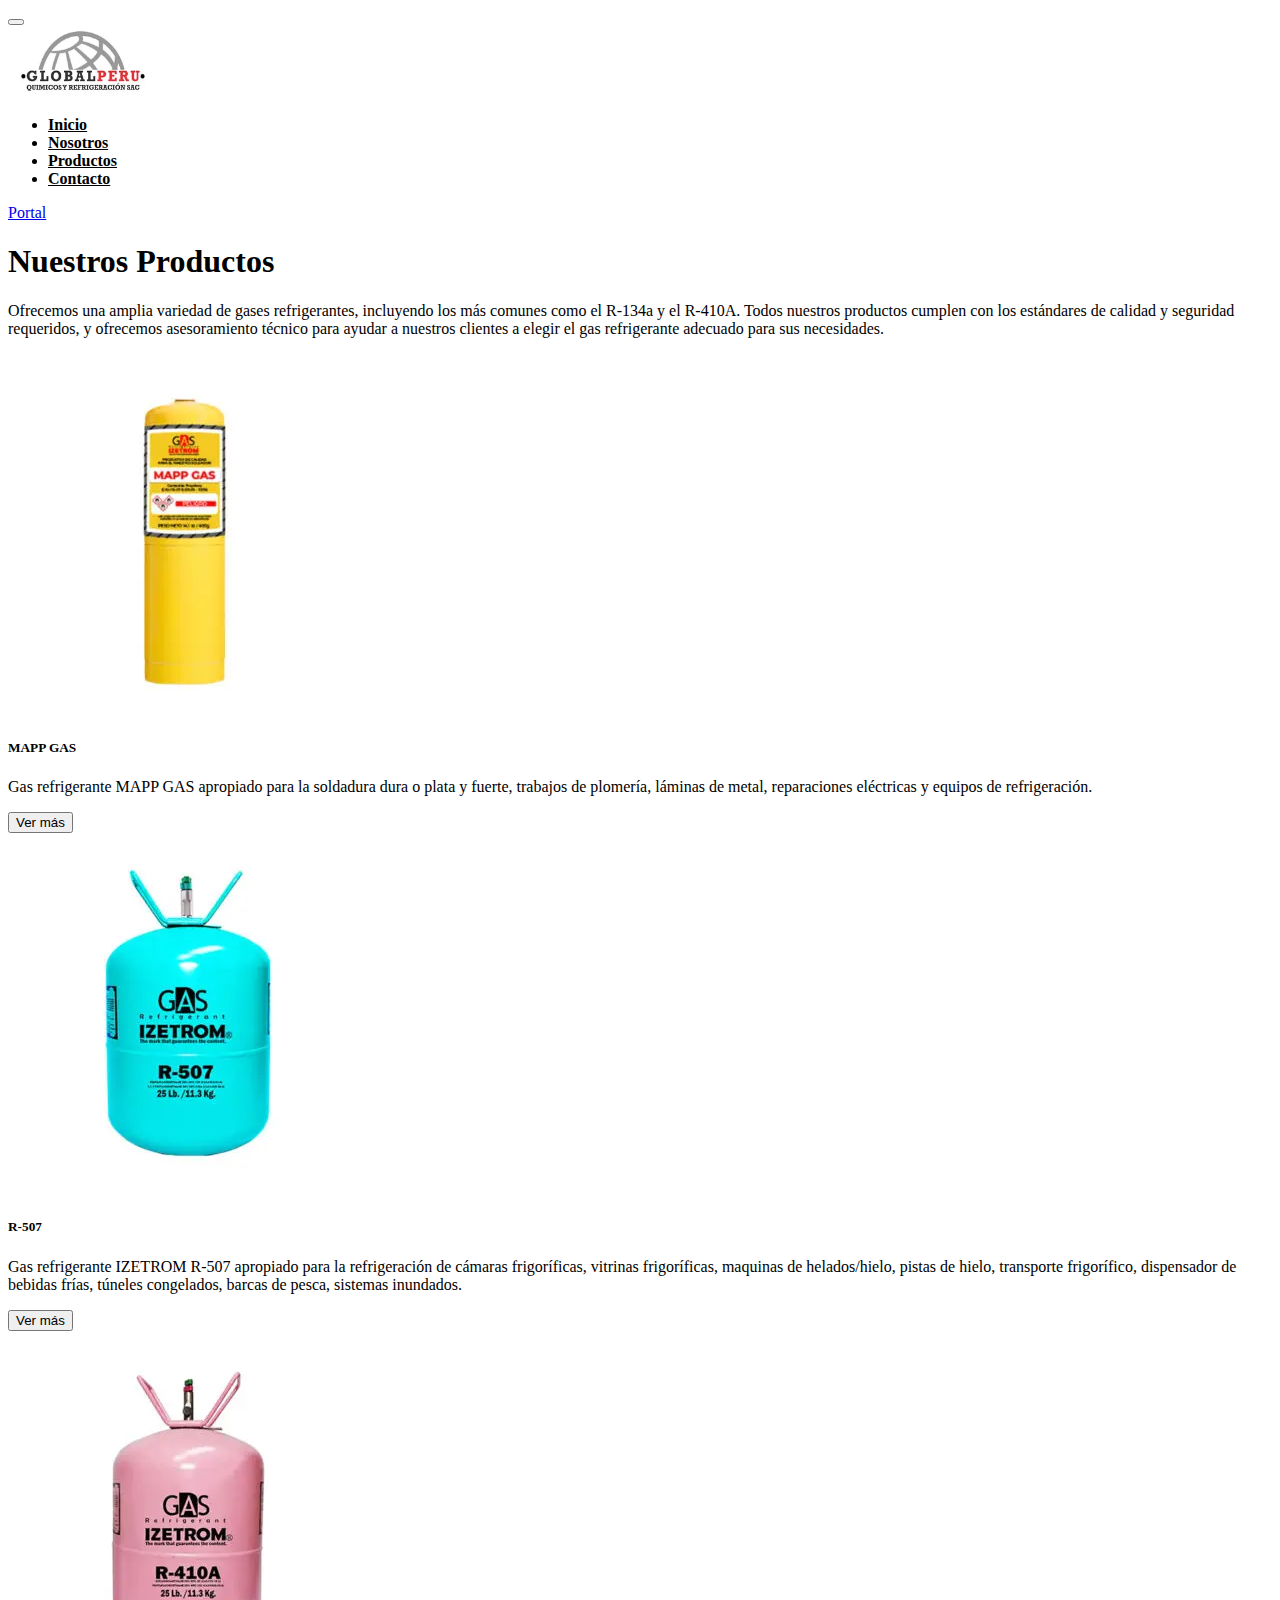
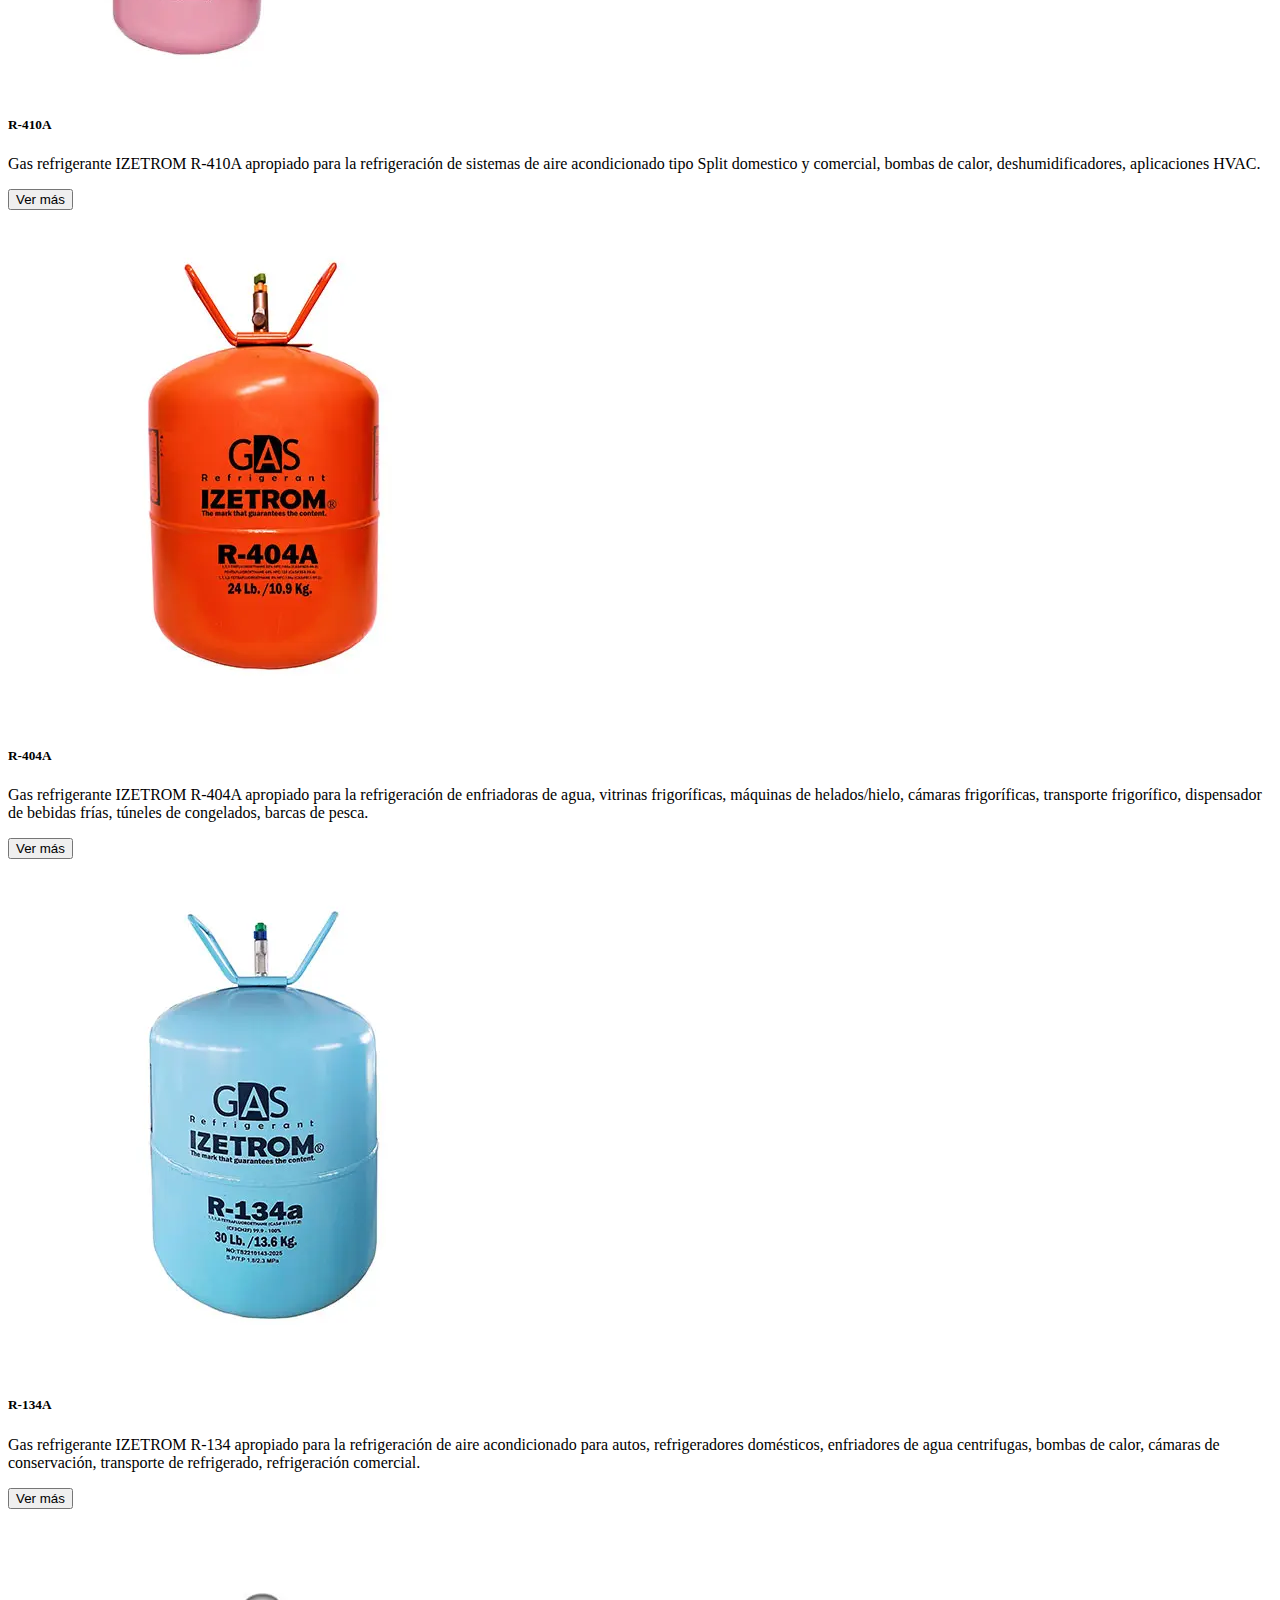
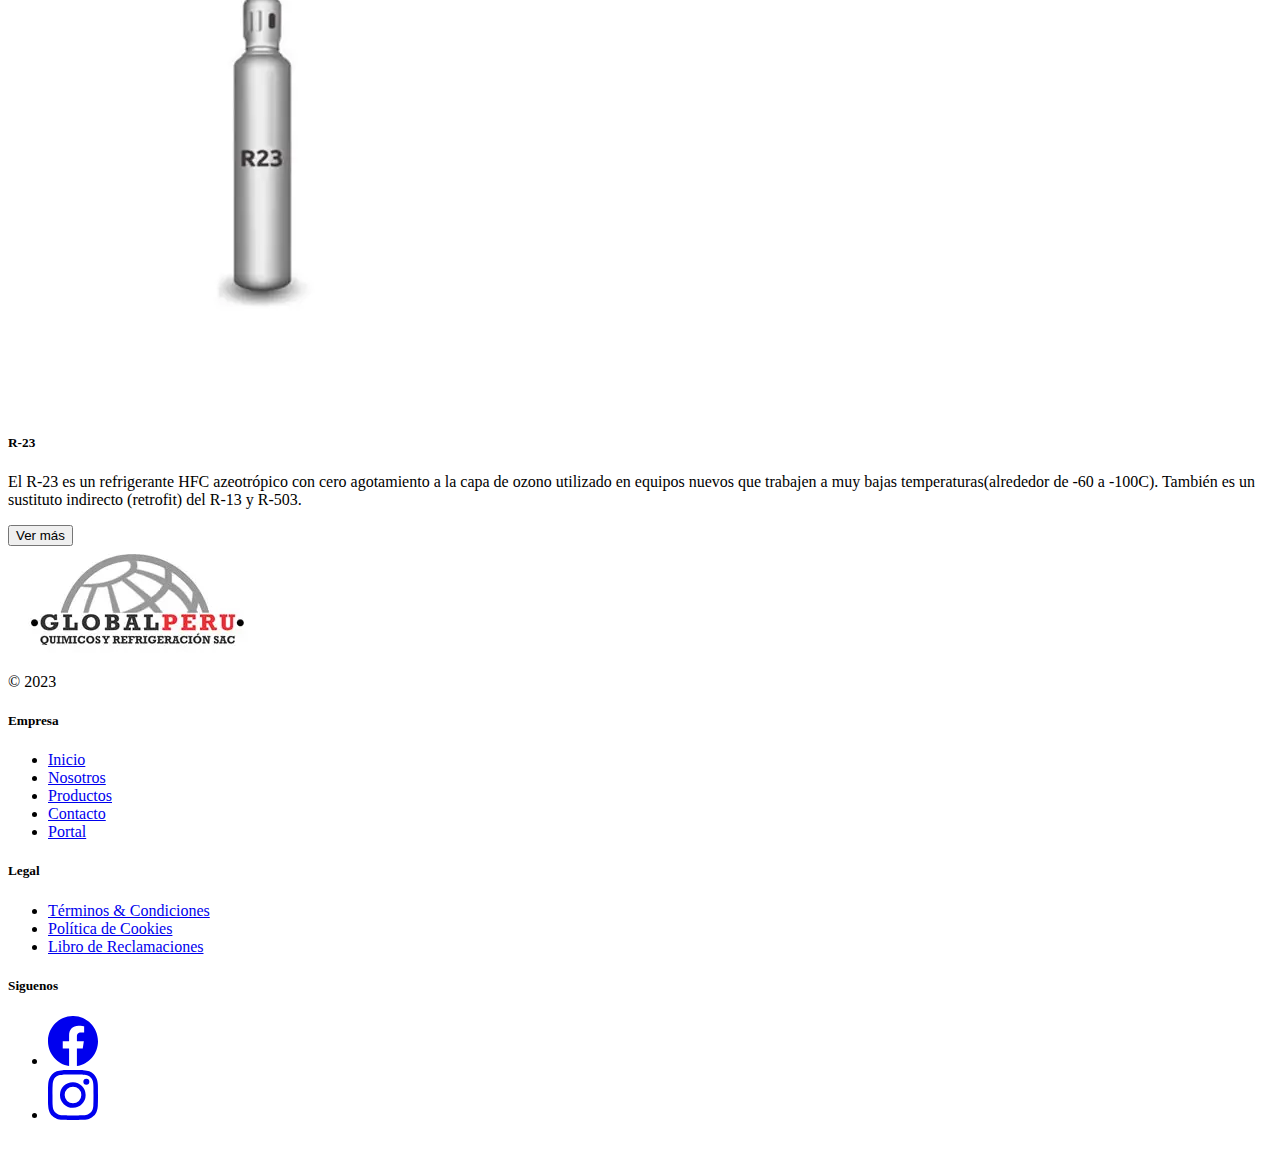
<file: Pages/productos.html>
<!DOCTYPE html>
<html lang="en">
<head>
    <meta charset="UTF-8">
    <meta http-equiv="X-UA-Compatible" content="IE=edge">
    <meta name="viewport" content="width=device-width, initial-scale=1.0">
    <title>GlobalPeru | Refrigerantes</title>
    <meta name="Description" content="Somos una empresa dedicada a la comercialización de gases refrigerantes a Nivel nacional. Representando en forma exclusiva para el Perú, la prestigiosa marca de gases refrigerantes IZETROM">
    <meta name="Keywords" content="Gas, Refrigerantes, Venta, Freon, R134a, Mapp Gas, R410a">
    <link rel="stylesheet" href="..//SASS/main.css">
    <link rel="shortcut icon" href="../img/Logo/logo_web.jpg" type="image/x-icon">
    <link href="https://cdn.jsdelivr.net/npm/bootstrap@5.3.0-alpha1/dist/css/bootstrap.min.css" rel="stylesheet" integrity="sha384-GLhlTQ8iRABdZLl6O3oVMWSktQOp6b7In1Zl3/Jr59b6EGGoI1aFkw7cmDA6j6gD" crossorigin="anonymous">
</head>

<body>
    <header>
        <nav class="navbar navbar-expand-lg bg-white rounded fixed-top" aria-label="Thirteenth navbar example">
          <div class="container-fluid">
            <button class="navbar-toggler" type="button" data-bs-toggle="collapse" data-bs-target="#navbarsExample11" aria-controls="navbarsExample11" aria-expanded="false" aria-label="Toggle navigation">
              <span class="navbar-toggler-icon"></span>
            </button>
  
            <div class="collapse navbar-collapse d-lg-flex" id="navbarsExample11">
              <a class="navbar-brand col-lg-3 me-0" href="../index.html">
                <img src="../img/Logo/logo_web.jpg" alt="logo" width="150" height="70">
              </a>
              <ul class="navbar-nav col-lg-6 justify-content-lg-center">
                <li class="nav-item">
                  <a class="nav-link active" aria-current="page" href="../index.html">Inicio</a>
                </li>
                <li class="nav-item">
                  <a class="nav-link" href="../Pages/nosotros.html">Nosotros</a>
                </li>
                <li class="nav-item">
                  <a class="nav-link" href="../Pages/productos.html">Productos</a>
                </li>
                <li class="nav-item">
                  <a class="nav-link" href="../Pages/contacto.html">Contacto</a>
                </li>
              </ul>
              <div class="d-lg-flex col-lg-3 justify-content-lg-end">
                <a class="btn btn-info" href="../Pages/portal.html" role="button">Portal</a>
              </div>
            </div>
          </div>
        </nav>
      </header>
    <main>
      <section class="py-5 text-center container">
        <div class="row py-lg-5">
          <div class="col-lg-6 col-md-8 mx-auto">
            <h1 class="fw-light">Nuestros Productos</h1>
            <p class="lead text-muted">Ofrecemos una amplia variedad de gases refrigerantes, incluyendo los más comunes como el R-134a y el R-410A. Todos nuestros productos cumplen con los estándares de calidad y seguridad requeridos, y ofrecemos asesoramiento técnico para ayudar a nuestros clientes a elegir el gas refrigerante adecuado para sus necesidades.</p>
          </div>
        </div>
      </section>
    
      <div class="album py-5 bg-light">
        <div class="container">
    
          <div class="row row-cols-1 row-cols-sm-2 row-cols-md-3 g-3">
            <div class="col">
              <div class="card shadow-sm">
                <img src="../img/Productos/producto1.jpg" alt="producto1">
                <div class="card-body">
                  <h5>MAPP GAS</h1>
                  <p class="card-text">Gas refrigerante MAPP GAS apropiado para la soldadura dura o plata y fuerte, trabajos de plomería, láminas de metal, reparaciones eléctricas y equipos de refrigeración.</p>
                  <div class="d-flex justify-content-between align-items-center">
                    <div class="btn-group">
                      <button type="button" class="btn btn-sm btn-outline-secondary">Ver más</button>
                    </div>
                  </div>
                </div>
              </div>
            </div>
    
            <div class="col">
              <div class="card shadow-sm">
                <img src="../img/Productos/producto2.jpg" alt="producto2">
                <div class="card-body">
                  <h5>R-507</h1>
                  <p class="card-text">Gas refrigerante IZETROM R-507 apropiado para la refrigeración de cámaras frigoríficas, vitrinas frigoríficas, maquinas de helados/hielo, pistas de hielo, transporte frigorífico, dispensador de bebidas frías, túneles congelados, barcas de pesca, sistemas inundados.</p>
                  <div class="d-flex justify-content-between align-items-center">
                    <div class="btn-group">
                      <button type="button" class="btn btn-sm btn-outline-secondary">Ver más</button>
                    </div>
                  </div>
                </div>
              </div>
            </div>
    
            <div class="col">
              <div class="card shadow-sm">
                <img src="../img/Productos/producto3.jpg" alt="producto3">
                <div class="card-body">
                  <h5>R-410A</h1>
                  <p class="card-text">Gas refrigerante IZETROM R-410A apropiado para la refrigeración de sistemas de aire acondicionado tipo Split domestico y comercial, bombas de calor, deshumidificadores, aplicaciones HVAC.</p>
                  <div class="d-flex justify-content-between align-items-center">
                    <div class="btn-group">
                      <button type="button" class="btn btn-sm btn-outline-secondary">Ver más</button>
                    </div>
                  </div>
                </div>
              </div>
            </div>
    
            <div class="col">
              <div class="card shadow-sm">
                <img src="../img/Productos/producto4.jpg" alt="producto4">
                <div class="card-body">
                  <h5>R-404A</h1>
                  <p class="card-text">Gas refrigerante IZETROM R-404A apropiado para la refrigeración de enfriadoras de agua, vitrinas frigoríficas, máquinas de helados/hielo, cámaras frigoríficas, transporte frigorífico, dispensador de bebidas frías, túneles de congelados, barcas de pesca.</p>
                  <div class="d-flex justify-content-between align-items-center">
                    <div class="btn-group">
                      <button type="button" class="btn btn-sm btn-outline-secondary">Ver más</button>
                    </div>
                  </div>
                </div>
              </div>
            </div>
            <div class="col">
              <div class="card shadow-sm">
                <img src="../img/Productos/producto5.jpg" alt="producto5">
                <div class="card-body">
                  <h5>R-134A</h1>
                  <p class="card-text">Gas refrigerante IZETROM R-134 apropiado para la refrigeración de aire acondicionado para autos, refrigeradores domésticos, enfriadores de agua centrifugas, bombas de calor, cámaras de conservación, transporte de refrigerado, refrigeración comercial.</p>
                  <div class="d-flex justify-content-between align-items-center">
                    <div class="btn-group">
                      <button type="button" class="btn btn-sm btn-outline-secondary">Ver más</button>
                    </div>
                  </div>
                </div>
              </div>
            </div>
            <div class="col">
              <div class="card shadow-sm">
                <img src="../img/Productos/producto6.jpg" alt="producto6">
                <div class="card-body">
                  <h5>R-23</h5>
                  <p class="card-text">El R-23 es un refrigerante HFC azeotrópico con cero agotamiento a la capa de ozono utilizado en equipos nuevos que trabajen a muy bajas temperaturas(alrededor de -60 a -100C). También es un sustituto indirecto (retrofit) del R-13 y R-503.</p>
                  <div class="d-flex justify-content-between align-items-center">
                    <div class="btn-group">
                      <button type="button" class="btn btn-sm btn-outline-secondary">Ver más</button>
                    </div>
                  </div>
                </div>
              </div>
            </div>
          </div>
        </div>
      </div>
    </main>
    <div class="container">
        <footer class="row row-cols-1 row-cols-sm-2 row-cols-md-5 py-5 my-5 border-top">
          <div class="col mb-3">
            <a href="/" class="d-flex align-items-center mb-3 link-dark text-decoration-none">
              <img src="../img/Logo/logo_web.jpg" alt="Logo">
            </a>
            <p class="text-muted">&copy; 2023</p>
          </div>
      
          <div class="col mb-3">
      
          </div>
      
          <div class="col mb-3">
            <h5>Empresa</h5>
            <ul class="nav flex-column">
              <li class="nav-item mb-2"><a href="../index.html" class="nav-link p-0 text-muted">Inicio</a></li>
              <li class="nav-item mb-2"><a href="../Pages/nosotros.html" class="nav-link p-0 text-muted">Nosotros</a></li>
              <li class="nav-item mb-2"><a href="../Pages/productos.html" class="nav-link p-0 text-muted">Productos</a></li>
              <li class="nav-item mb-2"><a href="../Pages/contacto.html" class="nav-link p-0 text-muted">Contacto</a></li>
              <li class="nav-item mb-2"><a href="../Pages/portal.html" class="nav-link p-0 text-muted">Portal</a></li>
            </ul>
          </div>
      
          <div class="col mb-3">
            <h5>Legal</h5>
            <ul class="nav flex-column">
              <li class="nav-item mb-2"><a href="#" class="nav-link p-0 text-muted">Términos & Condiciones</a></li>
              <li class="nav-item mb-2"><a href="#" class="nav-link p-0 text-muted">Política de Cookies</a></li>
              <li class="nav-item mb-2"><a href="#" class="nav-link p-0 text-muted">Libro de Reclamaciones</a></li>
            </ul>
          </div>
      
          <div class="col mb-3">
            <h5>Siguenos</h5>
            <ul class="list-unstyled text-small">
              <li>
                <a class="link-secondary" href="https://www.facebook.com/Izetrom.pa" target="_blank">
                  <svg xmlns="http://www.w3.org/2000/svg" width="50" height="50" fill="currentColor" class="bi bi-facebook" viewBox="0 0 16 16">
                    <path d="M16 8.049c0-4.446-3.582-8.05-8-8.05C3.58 0-.002 3.603-.002 8.05c0 4.017 2.926 7.347 6.75 7.951v-5.625h-2.03V8.05H6.75V6.275c0-2.017 1.195-3.131 3.022-3.131.876 0 1.791.157 1.791.157v1.98h-1.009c-.993 0-1.303.621-1.303 1.258v1.51h2.218l-.354 2.326H9.25V16c3.824-.604 6.75-3.934 6.75-7.951z"/>
                </svg>
                </a>
              </li>
              <li>
                <a class="link-secondary" href="https://www.instagram.com/izetrom/" target="_blank">
                  <svg xmlns="http://www.w3.org/2000/svg" width="50" height="50" fill="currentColor" class="bi bi-instagram" viewBox="0 0 16 16">
                    <path d="M8 0C5.829 0 5.556.01 4.703.048 3.85.088 3.269.222 2.76.42a3.917 3.917 0 0 0-1.417.923A3.927 3.927 0 0 0 .42 2.76C.222 3.268.087 3.85.048 4.7.01 5.555 0 5.827 0 8.001c0 2.172.01 2.444.048 3.297.04.852.174 1.433.372 1.942.205.526.478.972.923 1.417.444.445.89.719 1.416.923.51.198 1.09.333 1.942.372C5.555 15.99 5.827 16 8 16s2.444-.01 3.298-.048c.851-.04 1.434-.174 1.943-.372a3.916 3.916 0 0 0 1.416-.923c.445-.445.718-.891.923-1.417.197-.509.332-1.09.372-1.942C15.99 10.445 16 10.173 16 8s-.01-2.445-.048-3.299c-.04-.851-.175-1.433-.372-1.941a3.926 3.926 0 0 0-.923-1.417A3.911 3.911 0 0 0 13.24.42c-.51-.198-1.092-.333-1.943-.372C10.443.01 10.172 0 7.998 0h.003zm-.717 1.442h.718c2.136 0 2.389.007 3.232.046.78.035 1.204.166 1.486.275.373.145.64.319.92.599.28.28.453.546.598.92.11.281.24.705.275 1.485.039.843.047 1.096.047 3.231s-.008 2.389-.047 3.232c-.035.78-.166 1.203-.275 1.485a2.47 2.47 0 0 1-.599.919c-.28.28-.546.453-.92.598-.28.11-.704.24-1.485.276-.843.038-1.096.047-3.232.047s-2.39-.009-3.233-.047c-.78-.036-1.203-.166-1.485-.276a2.478 2.478 0 0 1-.92-.598 2.48 2.48 0 0 1-.6-.92c-.109-.281-.24-.705-.275-1.485-.038-.843-.046-1.096-.046-3.233 0-2.136.008-2.388.046-3.231.036-.78.166-1.204.276-1.486.145-.373.319-.64.599-.92.28-.28.546-.453.92-.598.282-.11.705-.24 1.485-.276.738-.034 1.024-.044 2.515-.045v.002zm4.988 1.328a.96.96 0 1 0 0 1.92.96.96 0 0 0 0-1.92zm-4.27 1.122a4.109 4.109 0 1 0 0 8.217 4.109 4.109 0 0 0 0-8.217zm0 1.441a2.667 2.667 0 1 1 0 5.334 2.667 2.667 0 0 1 0-5.334z"/>
                </svg>
                </a>
              </li>
            </ul>
          </div>
        </footer>
      </div>
    <script src="https://cdn.jsdelivr.net/npm/bootstrap@5.3.0-alpha1/dist/js/bootstrap.bundle.min.js" integrity="sha384-w76AqPfDkMBDXo30jS1Sgez6pr3x5MlQ1ZAGC+nuZB+EYdgRZgiwxhTBTkF7CXvN" crossorigin="anonymous"></script>
</body>
</html>
</file>
<file: SASS/main.css>
/*HEADER */
body {
  padding-bottom: 20px;
}

.navbar {
  margin-bottom: 20px;
}

.navbar-brand, .navbar-nav .nav-link {
  color: black;
  font-weight: bold;
}

/*Carrusel */
.carousel {
  margin-bottom: 4rem;
  width: 100%;
}

.carousel-item {
  display: flex;
  justify-content: center;
  align-items: center;
  height: 100%;
}
.carousel-item img {
  margin: auto;
  max-height: 300px;
  max-width: 300px;
  display: block;
}

.carousel-inner {
  margin: auto;
}

/*PORTADA BAJA */
.portadaBaja img {
  display: flex;
  width: 100%;
  height: auto;
}

/*NOSOTROS */
#nuestrosValores div {
  background-color: green;
}

.valores div div div img:hover {
  border-radius: 8px;
  box-shadow: 4px 4px 4px 5px #999;
}

/*CONTACTO PRODUCTOS */
form {
  width: 500px;
  margin: 0 auto;
  text-align: left;
  padding: 20px;
  border-radius: 5px;
}

.contactoContainer {
  padding: 20px 0;
  display: flex;
  justify-content: space-between;
  flex-flow: row wrap;
  gap: 5px;
}
.contactoContainer .formulario, .contactoContainer .mapa {
  display: flex;
  justify-content: space-between;
  flex-flow: row wrap;
  width: 45%;
}

label {
  display: block;
  margin-bottom: 10px;
  font-size: 18px;
  font-weight: bold;
}

input, textarea {
  width: 100%;
  padding: 12px 20px;
  margin-bottom: 20px;
  border: 1px solid #ccc;
  border-radius: 4px;
  box-sizing: border-box;
  font-size: 16px;
}

input[type=submit] {
  background-color: green;
  color: white;
  padding: 12px 20px;
  border: none;
  border-radius: 4px;
  cursor: pointer;
}
input[type=submit]:hover {
  background-color: green;
}

iframe {
  width: 500px;
  margin: 0 auto;
}

/*Portal */
.form-signin {
  max-width: 330px;
  padding: 15px;
}
.form-signin .form-floating:focus-within {
  z-index: 2;
}
.form-signin input[type=email] {
  margin-bottom: -1px;
  border-bottom-right-radius: 0;
  border-bottom-left-radius: 0;
}
.form-signin input[type=password] {
  margin-bottom: 10px;
  border-top-left-radius: 0;
  border-top-right-radius: 0;
}/*# sourceMappingURL=main.css.map */
</file>
